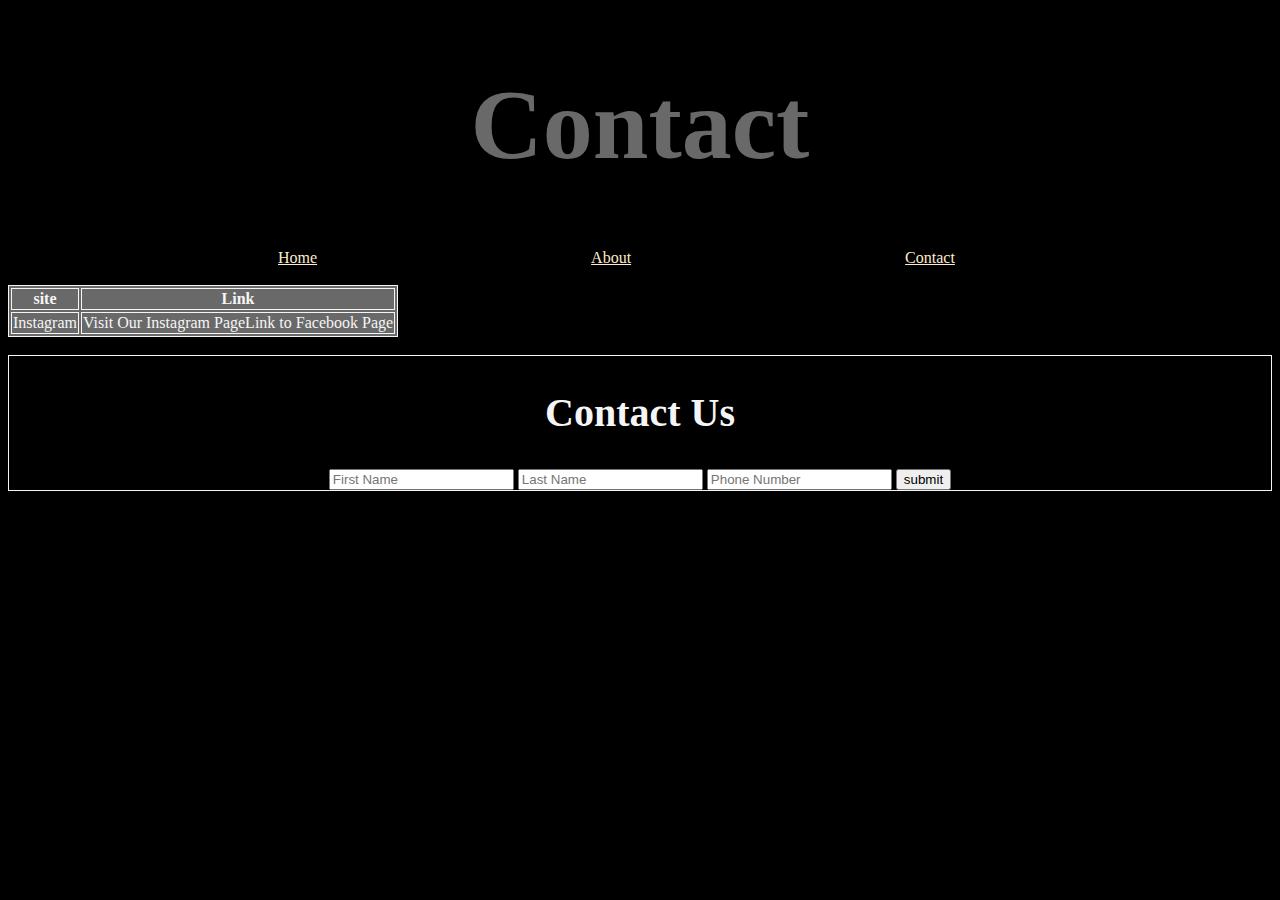
<file: contact.html>
<!DOCTYPE html>
<html lang="en">
<head>
    <meta charset="UTF-8">
    <meta name="viewport" content="width=device-width, initial-scale=1.0">
    <title>Document</title>
    <link rel="stylesheet" href="style.css">
</head>
<body>
    
<h1>Contact</h1>
<div>
    <a class="centered" href="index.html">Home</a>
    <a class="centered" href="about.html">About</a>
    <a class="centered" href="contact.html">Contact</a>
</div>
<br>

<table>
    <tr>
        <th>site</th>
        <th>Link</th>
    </tr>
    <tr>
        <td>Instagram</td>
        <td><a hreft ="#"> Visit Our Instagram Page</a>Link to Facebook Page</td>
</tr>
</table>
<br>

<form> 
    <h2>Contact Us</h2>
    <input  type="text" name="firstName" placeholder="First Name">
    <input  type="text" name="lastName" placeholder="Last Name">
    <input  type="text" name="phone" placeholder="Phone Number">
    <input  type="submit" value="submit">
</form>

</body>
</html>
</file>
<file: style.css>
body{
    background-color:black ;
}

 .center{
    display: block;
    margin-left: auto;
    margin-right: auto;
    width: 90%;
 }

 .centered{
     text-align: center;
     font-style:unset;
     margin-left: 50px;
     padding-left: 220px;
     color:blanchedalmond
     
 }

 h1{
     text-align: center;
     font-size: 100px;
     color:dimgrey
 }

 p{
     font-size: 30px;
     text-align: center;
     color:whitesmoke;
 }

 ol{
     
     margin-left: 220px;
     font-size: 30px;
     color:whitesmoke
 }

 h2{
     text-align: center;
     font-size: 40px;
     color:whitesmoke
 }

 #para1 {
     text-align:center;
     background-color: gray;
     
 }

 form {
    border: 1px solid whitesmoke;
    text-align: center;
    
  }

  table, th, td{
      background-color: dimgrey;
      border:1px solid whitesmoke;
      color:whitesmoke
  }
</file>
